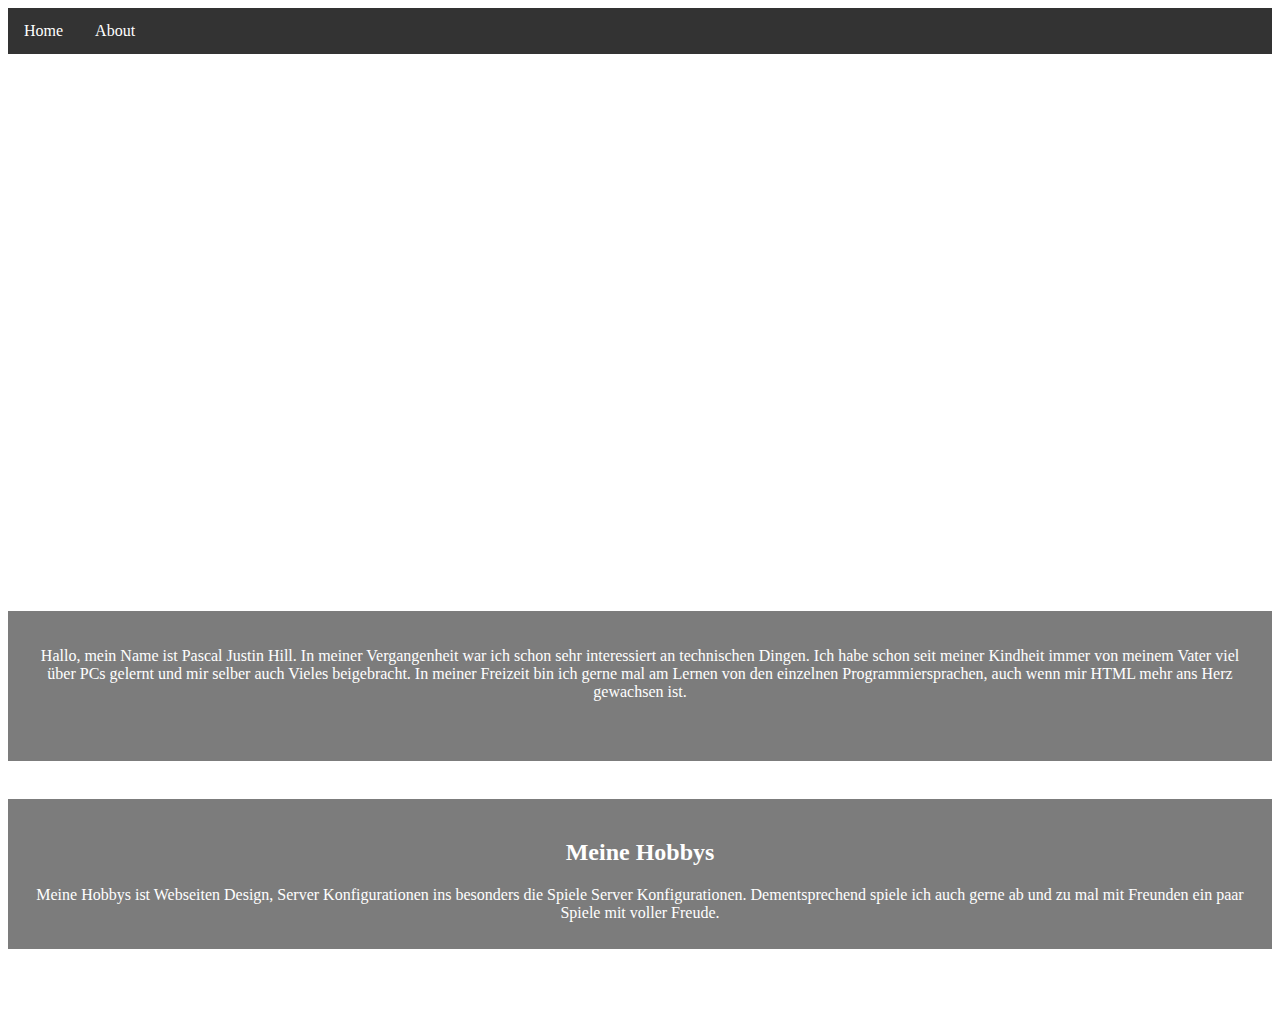
<file: Projekt Demo/about.html>
<!DOCTYPE html>
<html lang="DE">
<head>

	<title>Bewerbung Demo</title>
	<link rel="icon" type="image/png" href="https://cdn.iconscout.com/icon/premium/png-512-thumb/demo-674987.png">
	<meta charset="UTF-8">
	<meta name="description" content="Bewerbung Demo">
	<meta name="keywords" content="Bewerbung Demo">
	<link rel="stylesheet" href="css/style.css">
	<meta name="viewport" content="width=device-width, initial-scale=1.0">

<ul>
  <li><a href="index.html">Home</a></li>
  <li><a href="about.html">About</a></li>
</ul>

</head>

<body>
<center>

<div class="demo1">
	<h1>Über mich!</h1>
</div>

<div class="about">
<p>Hallo, mein Name ist Pascal Justin Hill. In meiner Vergangenheit war ich schon sehr interessiert an technischen Dingen. Ich habe schon seit meiner Kindheit immer von meinem Vater viel über PCs gelernt und mir selber auch Vieles beigebracht. In meiner Freizeit bin ich gerne mal am Lernen von den einzelnen Programmiersprachen, auch wenn mir HTML mehr ans Herz gewachsen ist. </p>
</div>
<div class="hobby">
<h2>Meine Hobbys</h2>
<p>Meine Hobbys ist Webseiten Design, Server Konfigurationen ins besonders die  Spiele Server Konfigurationen. Dementsprechend spiele ich auch gerne ab und zu mal mit Freunden ein paar Spiele mit voller Freude.</p>
</div>
 </center>
</body>
</file>
<file: Projekt Demo/css/style.css>
body {
background-image: url("https://www.wallpapertip.com/wmimgs/39-394814_download-sonnenaufgang-landschaft-berge-wald-pinien-yosemite-national.jpg");
background-repeat: no-repeat;
background-attachment: fixed;
background-size: 100% 100%;
}

ul {
  list-style-type: none;
  margin: 0;
  padding: 0;
  overflow: hidden;
  background-color: #333;
}

li {
  float: left;
}

li a {
  display: block;
  color: rgb(255, 255, 255);
  text-align: center;
  padding: 14px 16px;
  text-decoration: none;
}

li a:hover {
  background-color: #00C603;
}

.demo {
  background-color: transparent;
  color: rgb(255, 255, 255);
  margin-top: 250px;
  margin-bottom: 250px;
  padding: 10px;
  box-sizing: border-box;
}
.demo1 {
  background-color: transparent;
  color: rgb(255, 255, 255);
  margin-top: 250px;
  margin-bottom: 3%;
  padding: 10px;
  box-sizing: border-box;
}
.about {
    background-color: rgba(51, 51, 51, 0.644);
    color: rgb(255, 255, 255);
    height: 150px;
    margin-bottom: 3%;
    margin-bottom: 3%;
    padding: 20px;
    box-sizing: border-box;
}
.hobby {
    background-color: rgba(51, 51, 51, 0.644);
    color: rgb(255, 255, 255);
    height: 150px;
    margin-top: 3%;
    margin-bottom: 5%;
    padding: 20px;
    box-sizing: border-box;
}

.box {
  background-color: rgba(51, 51, 51, 0.644);
  color: rgb(255, 255, 255);
  float: left;
  width: 45%;
  height: 450px;
  margin-left:50px;
  margin-top: 5%;
  margin-bottom: 50px;
  padding: 20px;
  box-sizing: border-box;
}

h1 { font-size: 100px }
</file>
